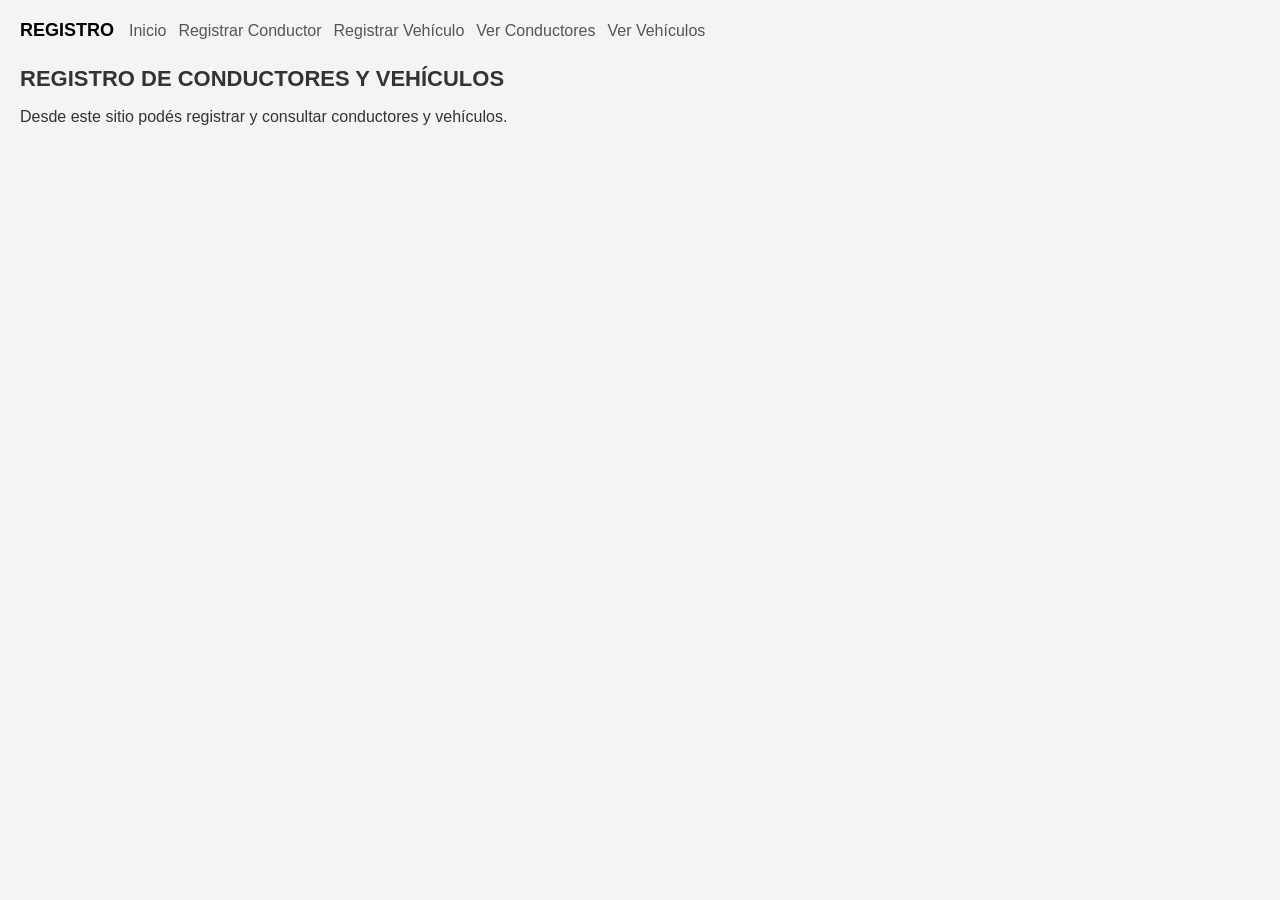
<file: index.html>
<!DOCTYPE html>
<html lang="es">
<head>
    <meta charset="UTF-8">
    <meta name="viewport" content="width=device-width, initial-scale=1.0">
    <title>Registro de Conductores y Vehículos</title>
    <link rel="stylesheet" href="style.css">
</head>
<body>

<nav class="navbar">
    <a class="logo" href="index.html">REGISTRO</a>
    <div class="menu">
        <a href="index.html">Inicio</a>
        <a href="conductores.html">Registrar Conductor</a>
        <a href="vehiculos.html">Registrar Vehículo</a>
        <a href="ver_conductores.html">Ver Conductores</a>
        <a href="ver_vehiculos.html">Ver Vehículos</a>
    </div>
</nav>

<main class="contenido_principal">
    <h1>REGISTRO DE CONDUCTORES Y VEHÍCULOS</h1>
    <p>Desde este sitio podés registrar y consultar conductores y vehículos.</p>
    </div>
</main>

</body>
</html>
</file>
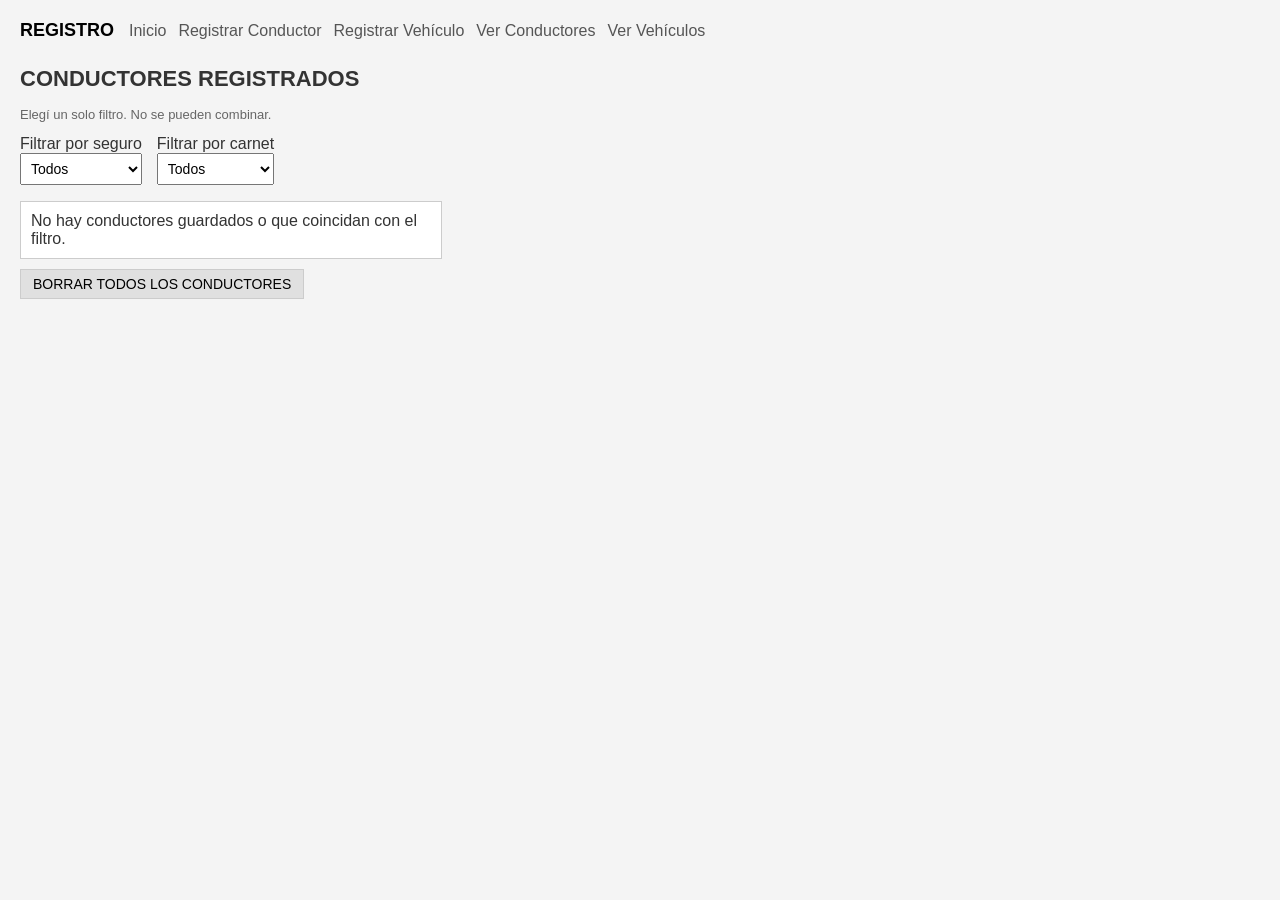
<file: ver_conductores.html>
<!DOCTYPE html>
<html lang="es">
<head>
    <meta charset="UTF-8">
    <meta name="viewport" content="width=device-width, initial-scale=1.0">
    <title>Conductores Registrados</title>
    <link rel="stylesheet" href="style.css">
</head>
<body>

<nav class="navbar">
    <a class="logo" href="index.html">REGISTRO</a>
    <div class="menu">
        <a href="index.html">Inicio</a>
        <a href="conductores.html">Registrar Conductor</a>
        <a href="vehiculos.html">Registrar Vehículo</a>
        <a href="ver_conductores.html">Ver Conductores</a>
        <a href="ver_vehiculos.html">Ver Vehículos</a>
    </div>
</nav>

<main class="contenido_principal">
    <h1>CONDUCTORES REGISTRADOS</h1>

    <p class="aclaracion">Elegí un solo filtro. No se pueden combinar.</p>

    <div class="filtros">
        <div>
            <label for="filtroSeguro">Filtrar por seguro</label>
            <select id="filtroSeguro" onchange="mostrarConductores()">
                <option value="TODOS">Todos</option>
                <option value="SI">Con seguro</option>
                <option value="NO">Sin seguro</option>
            </select>
        </div>

        <div>
            <label for="filtroCarnet">Filtrar por carnet</label>
            <select id="filtroCarnet" onchange="mostrarConductores()">
                <option value="TODOS">Todos</option>
                <option value="A1">A1</option>
                <option value="A2">A2</option>
                <option value="A3">A3</option>
            </select>
        </div>
    </div>

    <div id="resultados_conductores"></div>

    <button class="borrar" onclick="borrarConductores()">BORRAR TODOS LOS CONDUCTORES</button>
</main>

<script src="script.js"></script>
</body>
</html>
</file>
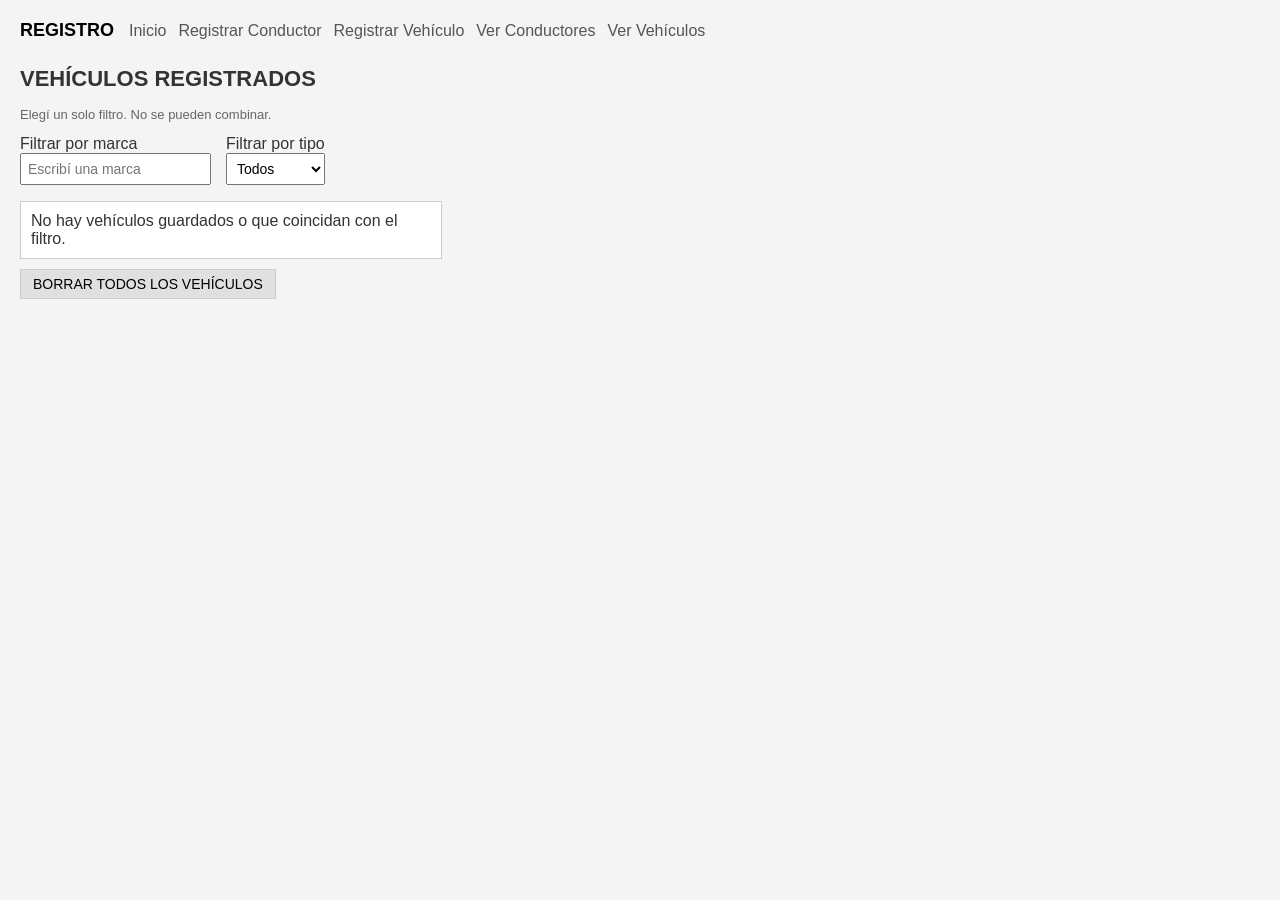
<file: ver_vehiculos.html>
<!DOCTYPE html>
<html lang="es">
<head>
    <meta charset="UTF-8">
    <meta name="viewport" content="width=device-width, initial-scale=1.0">
    <title>Vehículos Registrados</title>
    <link rel="stylesheet" href="style.css">
</head>
<body>

<nav class="navbar">
    <a class="logo" href="index.html">REGISTRO</a>
    <div class="menu">
        <a href="index.html">Inicio</a>
        <a href="conductores.html">Registrar Conductor</a>
        <a href="vehiculos.html">Registrar Vehículo</a>
        <a href="ver_conductores.html">Ver Conductores</a>
        <a href="ver_vehiculos.html">Ver Vehículos</a>
    </div>
</nav>

<main class="contenido_principal">
    <h1>VEHÍCULOS REGISTRADOS</h1>

    <p class="aclaracion">Elegí un solo filtro. No se pueden combinar.</p>

    <div class="filtros">
        <div>
            <label for="filtroMarca">Filtrar por marca</label>
            <input type="text" id="filtroMarca" placeholder="Escribí una marca" oninput="mostrarVehiculos()">
        </div>

        <div>
            <label for="filtroTipo">Filtrar por tipo</label>
            <select id="filtroTipo" onchange="mostrarVehiculos()">
                <option value="TODOS">Todos</option>
                <option value="A1">A1</option>
                <option value="A2">A2</option>
                <option value="A3">A3</option>
            </select>
        </div>
    </div>

    <div id="resultados_vehiculos"></div>

    <button class="borrar" onclick="borrarVehiculos()">BORRAR TODOS LOS VEHÍCULOS</button>
</main>

<script src="script.js"></script>
</body>
</html>
</file>
<file: style.css>
body {
    background: #f4f4f4;
    font-family: sans-serif;
    margin: 20px;
    color: #333;
}

.navbar {
    display: flex;
    gap: 15px;
    margin-bottom: 25px;
    align-items: center;
}

.logo {
    font-weight: bold;
    font-size: 18px;
    color: black;
    text-decoration: none;
}

.menu {
    display: flex;
    gap: 12px;
}

.menu a {
    color: #555;
    text-decoration: none;
}

.menu a:hover {
    color: black;
}


h1 {
    font-size: 22px;
    margin-bottom: 15px;
}

.formulario {
    display: flex;
    flex-direction: column;
    max-width: 300px;
    gap: 8px;
}

.formulario input,
.formulario select,
.filtros input,
.filtros select {
    padding: 6px;
    font-size: 14px;
}

.grupo_botones {
    margin-top: 10px;
}

button, .boton {
    padding: 6px 12px;
    background: #e0e0e0;
    border: 1px solid #ccc;
    color: #000;
    text-decoration: none;
    cursor: pointer;
    font-size: 14px;
}

button:hover, .boton:hover {
    background: #d0d0d0;
}

.filtros {
    display: flex;
    gap: 15px;
    margin-bottom: 15px;
}

.filtros div {
    display: flex;
    flex-direction: column;
}

.tarjeta, .sin_resultados {
    background: #fff;
    padding: 10px;
    border: 1px solid #ccc;
    margin-bottom: 10px;
    max-width: 400px;
}

.tarjeta h2 {
    margin: 0 0 5px 0;
    font-size: 16px;
}

.aclaracion {
    font-size: 13px;
    color: #666;
}

select:disabled, input:disabled {
    background-color: #eee;
}
</file>
